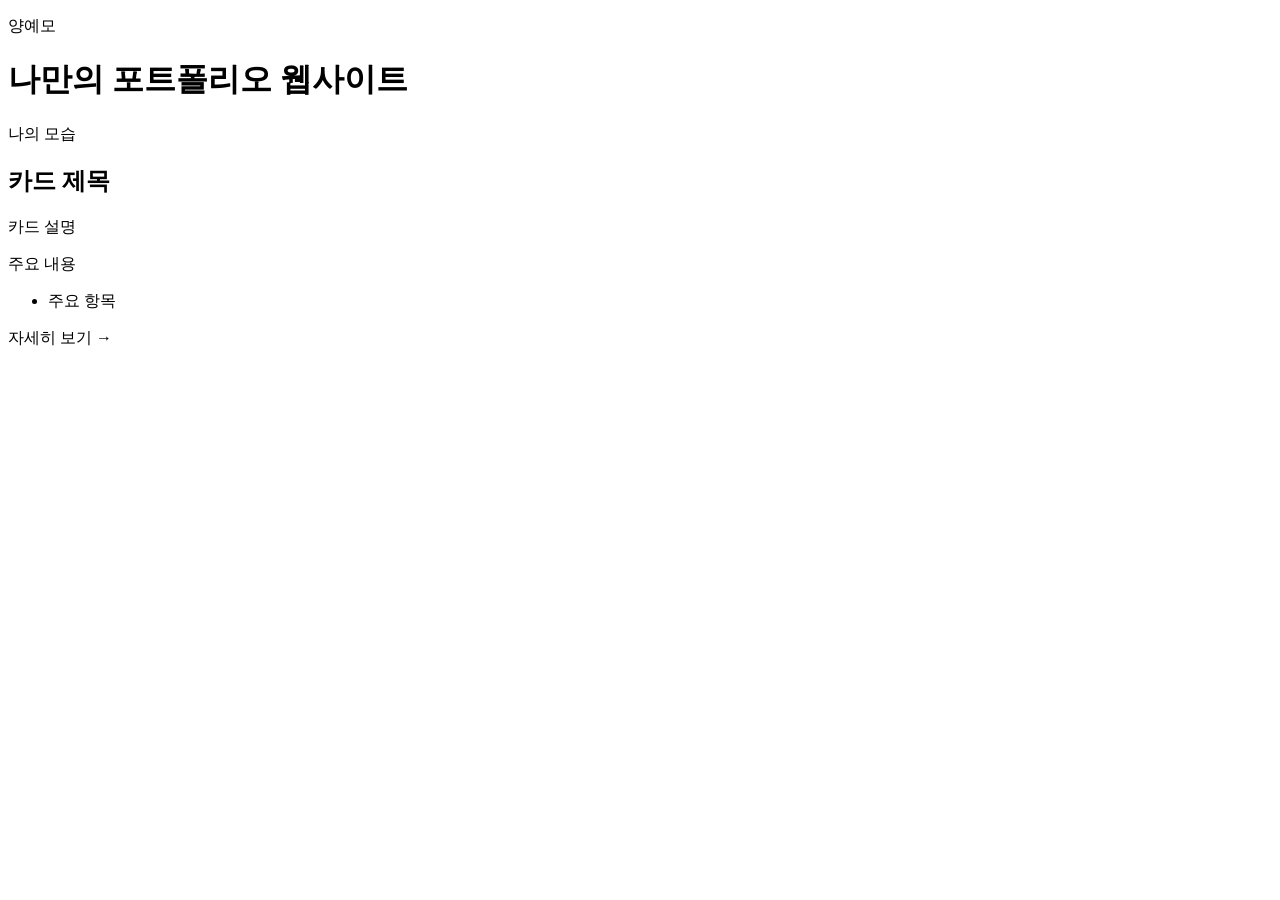
<file: src/main/resources/templates/index.html>
<!DOCTYPE html>
<html lang="ko" xmlns:th="http://www.thymeleaf.org">
<head>
    <meta charset="UTF-8">
    <meta name="viewport" content="width=device-width, initial-scale=1.0">
    <title th:text="${pageTitle}">나만의 포트폴리오 웹사이트</title>
    <link rel="stylesheet" th:href="@{/css/style.css}">
</head>
<body>
<header class="main-header">
    <div class="container">
        <p class="small-title">양예모</p>
        <h1 th:text="${pageTitle}">나만의 포트폴리오 웹사이트</h1>

    </div>
</header>

<main class="container">
    <section class="card-list" aria-label="포트폴리오 페이지 선택">
        <a class="portfolio-card"
           th:each="card : ${cardList}"
           th:href="${card.link}">
            <article>
                <span class="card-number">나의 모습</span>
                <h2 th:text="${card.title}">카드 제목</h2>
                <p th:text="${card.description}">카드 설명</p>

                <div class="card-preview">
                    <p class="preview-title">주요 내용</p>
                    <ul>
                        <li th:each="item : ${card.previewItems}" th:text="${item}">주요 항목</li>
                    </ul>
                </div>
                <span class="card-link">자세히 보기 →</span>
            </article>
        </a>
    </section>
</main>
<script th:src="@{/js/main.js}"></script>
</body>
</html>
</file>
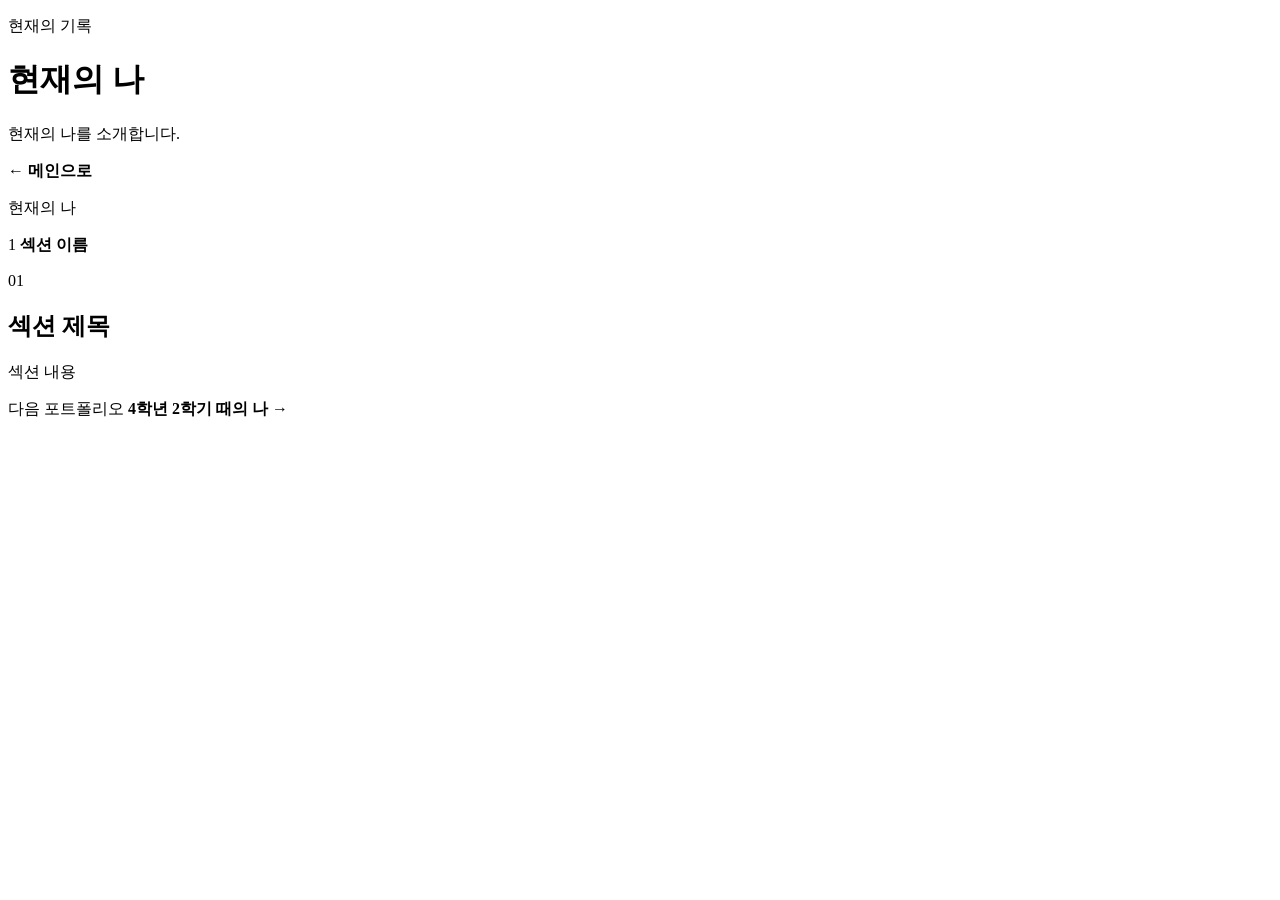
<file: src/main/resources/templates/current.html>
<!DOCTYPE html>
<html lang="ko" xmlns:th="http://www.thymeleaf.org">
<head>
    <meta charset="UTF-8">
    <meta name="viewport" content="width=device-width, initial-scale=1.0">
    <title th:text="${pageTitle}">현재의 나</title>
    <link rel="stylesheet" th:href="@{/css/style.css}">
</head>
<body>
<header class="detail-header">
    <div class="wide-container">
        <p class="small-title">현재의 기록</p>
        <h1 th:text="${pageTitle}">현재의 나</h1>
        <p class="subtitle" th:text="${pageSubtitle}">현재의 나를 소개합니다.</p>
    </div>
</header>

<div class="wide-container detail-layout">
    <aside class="detail-sidebar">
        <a class="home-link" th:href="@{/}">
            <span>←</span>
            <strong>메인으로</strong>
        </a>
        <div class="section-nav">
            <p class="nav-title">현재의 나</p>
            <nav class="nav-list" aria-label="현재의 나 섹션 메뉴">
                <a th:each="section, status : ${sectionList}"
                   th:href="${'#' + section.id}">
                    <span th:text="${status.count}">1</span>
                    <strong th:text="${section.title}">섹션 이름</strong>
                </a>
            </nav>
        </div>
    </aside>

    <main class="detail-main">
        <section class="content-section reveal"
                 th:each="section, status : ${sectionList}"
                 th:id="${section.id}">
            <p class="section-number" th:text="${'0' + status.count}">01</p>
            <h2 th:text="${section.title}">섹션 제목</h2>
            <p class="section-content" th:text="${section.content}">섹션 내용</p>
        </section>

        <div class="next-link-area">
            <a class="inline-next-link" th:href="@{/future}">
                <span>다음 포트폴리오</span>
                <strong>4학년 2학기 때의 나 →</strong>
            </a>
        </div>
    </main>
</div>

<script th:src="@{/js/main.js}"></script>
</body>
</html>
</file>
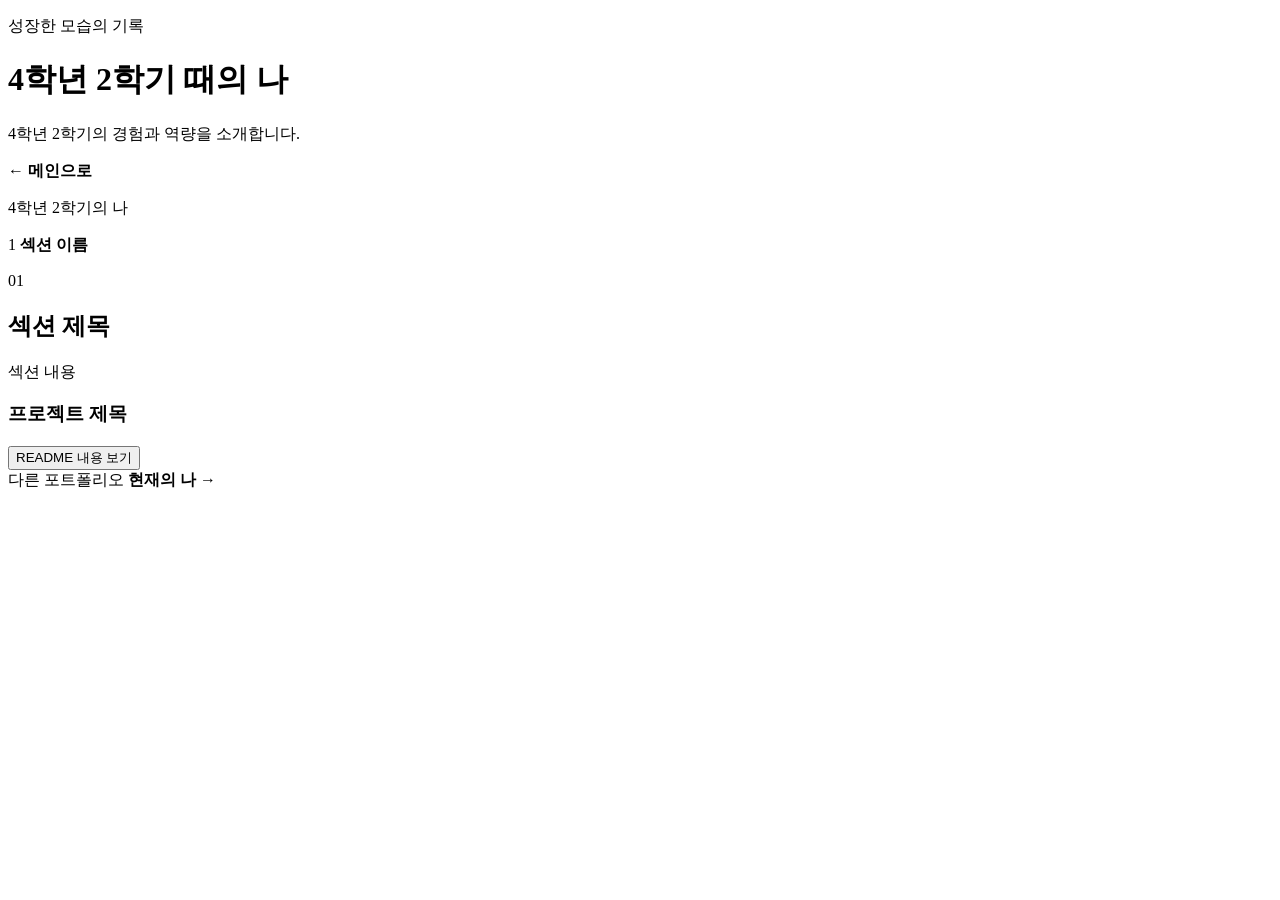
<file: src/main/resources/templates/future.html>
<!DOCTYPE html>
<html lang="ko" xmlns:th="http://www.thymeleaf.org">
<head>
    <meta charset="UTF-8">
    <meta name="viewport" content="width=device-width, initial-scale=1.0">
    <title th:text="${pageTitle}">4학년 2학기 때의 나</title>
    <link rel="stylesheet" th:href="@{/css/style.css(v='github-black-20260612')}">
</head>
<body>
<header class="detail-header">
    <div class="wide-container">
        <p class="small-title">성장한 모습의 기록</p>
        <h1 th:text="${pageTitle}">4학년 2학기 때의 나</h1>
        <p class="subtitle" th:text="${pageSubtitle}">4학년 2학기의 경험과 역량을 소개합니다.</p>
    </div>
</header>

<div class="wide-container detail-layout">
    <aside class="detail-sidebar">
        <a class="home-link" th:href="@{/}">
            <span>←</span>
            <strong>메인으로</strong>
        </a>
        <div class="section-nav">
            <p class="nav-title">4학년 2학기의 나</p>
            <nav class="nav-list" aria-label="4학년 2학기의 나 섹션 메뉴">
                <a th:each="section, status : ${sectionList}"
                   th:href="${'#' + section.id}">
                    <span th:text="${status.count}">1</span>
                    <strong th:text="${section.title}">섹션 이름</strong>
                </a>
            </nav>
        </div>
    </aside>

    <main class="detail-main">
        <section class="content-section reveal"
                 th:each="section, status : ${sectionList}"
                 th:id="${section.id}">
            <p class="section-number" th:text="${'0' + status.count}">01</p>
            <h2 th:text="${section.title}">섹션 제목</h2>
            <p class="section-content" th:text="${section.content}">섹션 내용</p>

            <div class="github-project-list"
                 th:if="${section.id == 'representative-project'}">
                <article class="project-card"
                         th:each="project : ${githubProjects}">
                    <h3 th:text="${project.title}">프로젝트 제목</h3>
                    <button class="readme-button" type="button">
                        README 내용 보기
                    </button>

                    <div class="readme-content" hidden>
                        <p th:text="${project.description}">프로젝트 설명</p>
                        <div class="github-link-area">
                            <a class="github-icon-link"
                               th:href="${project.repositoryUrl}"
                               target="_blank"
                               rel="noopener noreferrer"
                               aria-label="GitHub 저장소에서 보기"
                               title="GitHub 저장소에서 보기">
                                <svg viewBox="0 0 24 24" aria-hidden="true">
                                    <path d="M12 2C6.48 2 2 6.58 2 12.22c0 4.51 2.87 8.34 6.84 9.69.5.09.68-.22.68-.49v-1.91c-2.78.62-3.37-1.21-3.37-1.21-.45-1.18-1.11-1.49-1.11-1.49-.91-.64.07-.63.07-.63 1 .07 1.53 1.06 1.53 1.06.89 1.56 2.34 1.11 2.91.85.09-.66.35-1.11.63-1.37-2.22-.26-4.56-1.14-4.56-5.06 0-1.12.39-2.03 1.03-2.75-.1-.26-.45-1.3.1-2.71 0 0 .84-.28 2.75 1.05A9.3 9.3 0 0 1 12 6.71a9.3 9.3 0 0 1 2.5.34c1.91-1.33 2.75-1.05 2.75-1.05.55 1.41.2 2.45.1 2.71.64.72 1.03 1.63 1.03 2.75 0 3.93-2.34 4.79-4.57 5.05.36.32.68.94.68 1.89v3.02c0 .27.18.59.69.49A10.24 10.24 0 0 0 22 12.22C22 6.58 17.52 2 12 2Z"/>
                                </svg>
                            </a>
                        </div>
                    </div>
                </article>
            </div>
        </section>

        <div class="next-link-area">
            <a class="inline-next-link" th:href="@{/current}">
                <span>다른 포트폴리오</span>
                <strong>현재의 나 →</strong>
            </a>
        </div>
    </main>
</div>

<script th:src="@{/js/main.js}"></script>
</body>
</html>
</file>
